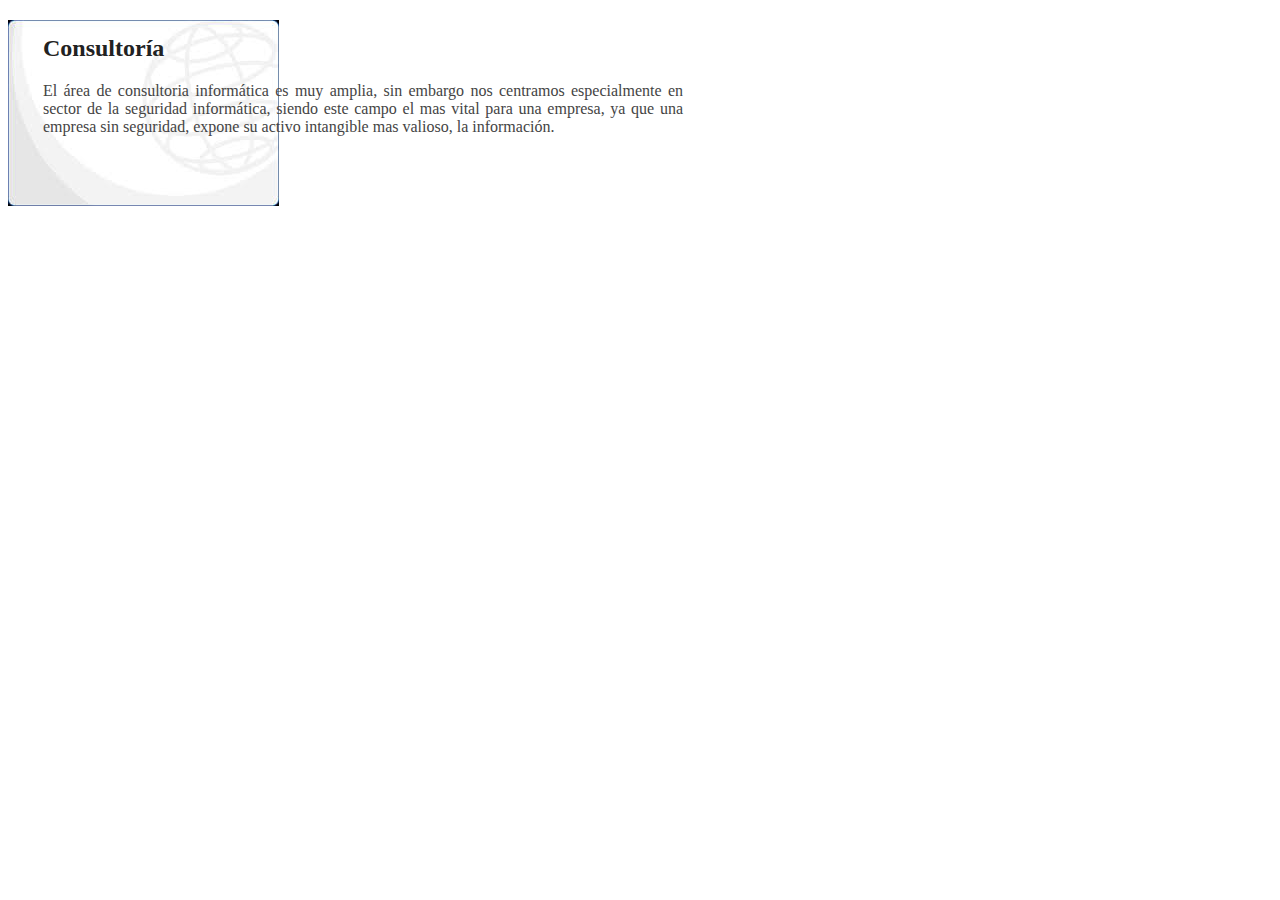
<file: quimiagsystems/asesoria/consultoria.html>
<!DOCTYPE html>
<!--
To change this license header, choose License Headers in Project Properties.
To change this template file, choose Tools | Templates
and open the template in the editor.
-->
<html>
    <head>
        <link rel="stylesheet" href="../recursos/css/estilo.css" type="text/css"/>
        <title>Consultoría</title>
        <meta charset="UTF-8">
        <meta name="viewport" content="width=device-width, initial-scale=1.0">
    </head>
    <body>
        <div class="contenedor">
            <h2 class="titulo">Consultoría</h2>
            <p class="parrafo">
                El área de consultoria informática es muy amplia, sin embargo nos
                centramos especialmente en sector de la seguridad informática, siendo
                este campo el mas vital para una empresa, ya que una empresa sin seguridad, 
                expone su activo intangible mas valioso, la información.
            </p>
        </div>
    </body>
</html>
</file>
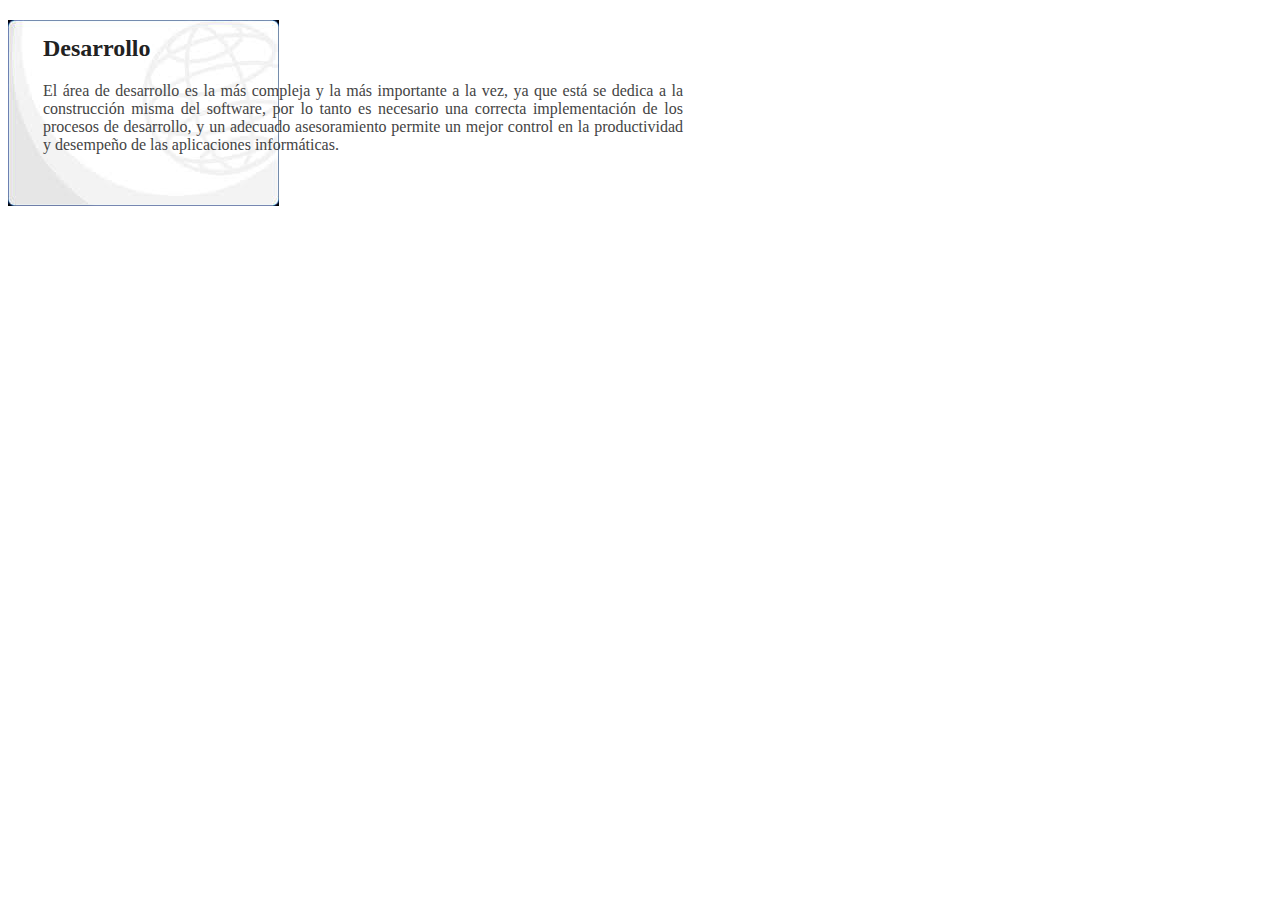
<file: quimiagsystems/asesoria/desarrollo.html>
<!DOCTYPE html>
<!--
To change this license header, choose License Headers in Project Properties.
To change this template file, choose Tools | Templates
and open the template in the editor.
-->
<html>
    <head>
        <link rel="stylesheet" href="../recursos/css/estilo.css" type="text/css"/>
        <title>Desarrollo</title>
        <meta charset="UTF-8">
        <meta name="viewport" content="width=device-width, initial-scale=1.0">
    </head>
    <body>
        <div class="contenedor">
            <h2 class="titulo">Desarrollo</h2>
            <p class="parrafo">
                El área de desarrollo es la más compleja y la más importante a la vez,
                ya que está se dedica a la construcción misma del software, por lo tanto
                es necesario una correcta implementación de los procesos de desarrollo, y un
                adecuado asesoramiento permite un mejor control en la productividad y desempeño
                de las aplicaciones informáticas.
            </p>
        </div>
    </body>
</html>
</file>
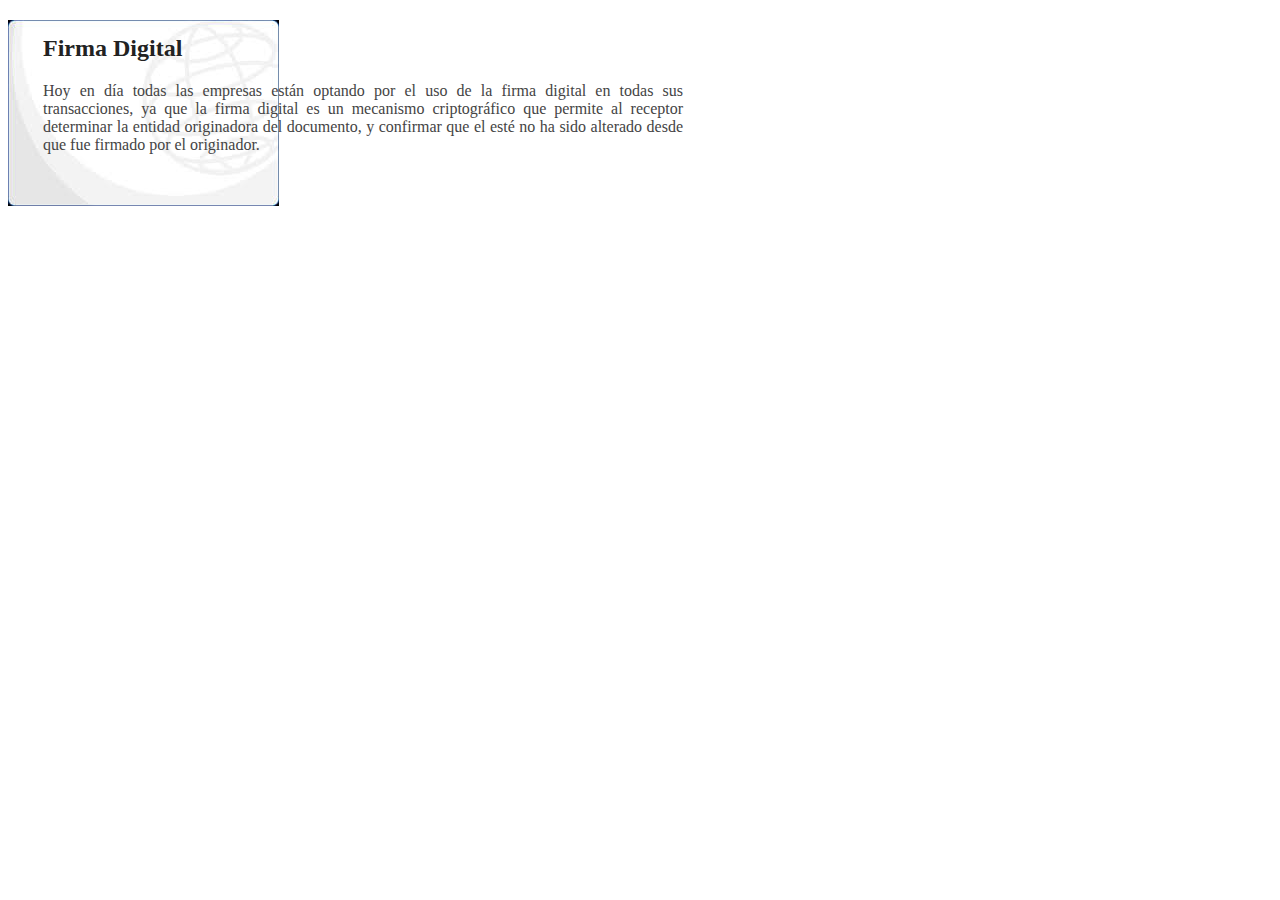
<file: quimiagsystems/asesoria/firma.html>
<!DOCTYPE html>
<!--
To change this license header, choose License Headers in Project Properties.
To change this template file, choose Tools | Templates
and open the template in the editor.
-->
<html>
    <head>
        <link rel="stylesheet" href="../recursos/css/estilo.css" type="text/css"/>
        <title>Firma</title>
        <meta charset="UTF-8">
        <meta name="viewport" content="width=device-width, initial-scale=1.0">
    </head>
    <body>
        <div class="contenedor">
            <h2 class="titulo">Firma Digital</h2>
            <p class="parrafo">
                Hoy en día todas las empresas están optando por el uso de la firma 
                digital en todas sus transacciones, ya que la firma digital es un 
                mecanismo criptográfico que permite al receptor determinar la entidad 
                originadora del documento, y confirmar que el esté no ha sido alterado 
                desde que fue firmado por el originador.
            </p>
        </div>
    </body>
</html>
</file>
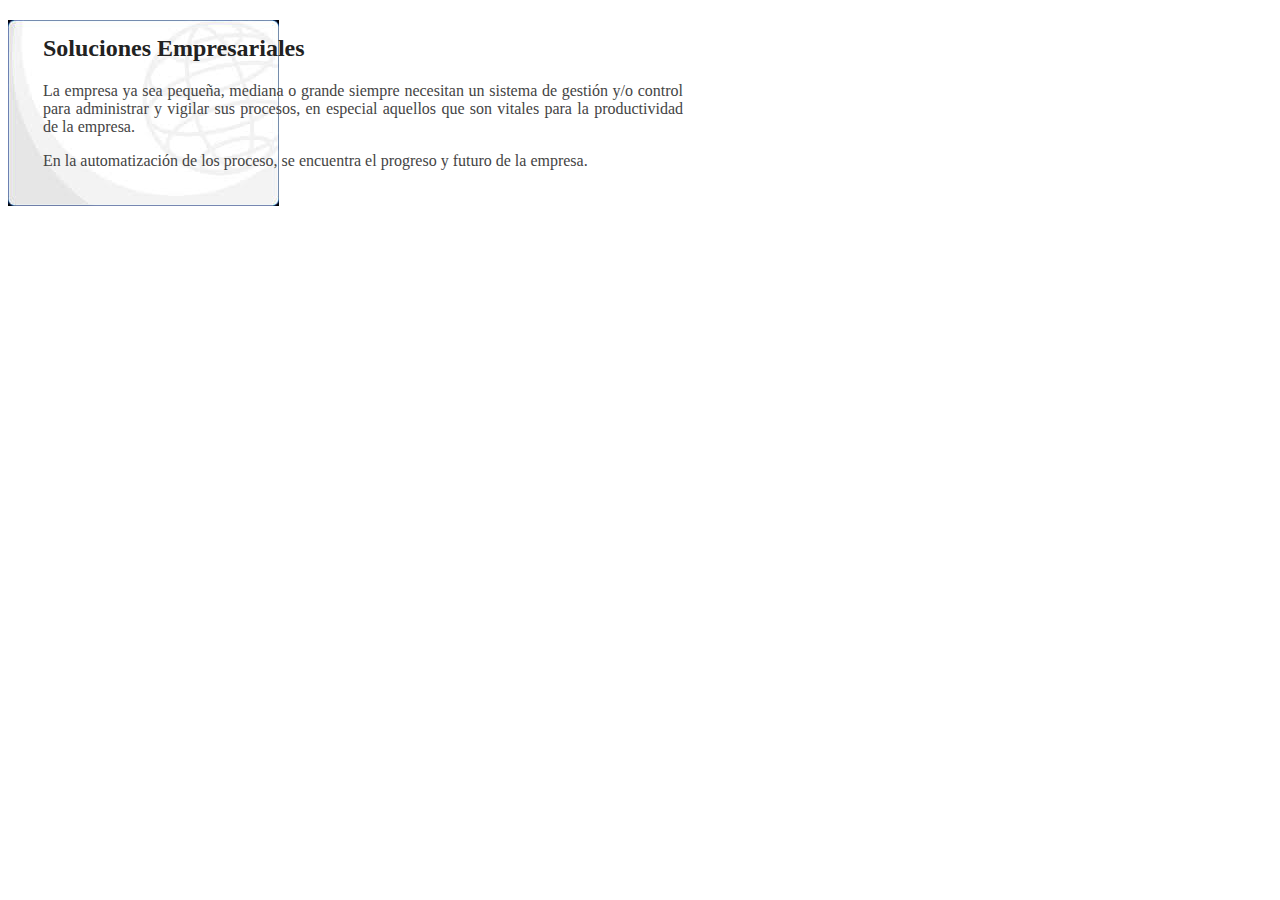
<file: quimiagsystems/asesoria/soluciones.html>
<!DOCTYPE html>
<!--
To change this license header, choose License Headers in Project Properties.
To change this template file, choose Tools | Templates
and open the template in the editor.
-->
<html>
    <head>
        <link rel="stylesheet" href="../recursos/css/estilo.css" type="text/css"/>
        <title>Soluciones</title>
        <meta charset="UTF-8">
        <meta name="viewport" content="width=device-width, initial-scale=1.0">
    </head>
    <body>
        <div class="contenedor">
            <h2 class="titulo">Soluciones Empresariales</h2>
            <p class="parrafo">
                La empresa ya sea pequeña, mediana o grande siempre necesitan
                un sistema de gestión y/o control para administrar y vigilar
                sus procesos, en especial aquellos que son vitales para la 
                productividad de la empresa.
            </p>
            <p class="parrafo">
                En la automatización de los proceso, se encuentra el progreso y 
                futuro de la empresa.
            </p>
        </div>
    </body>
</html>
</file>
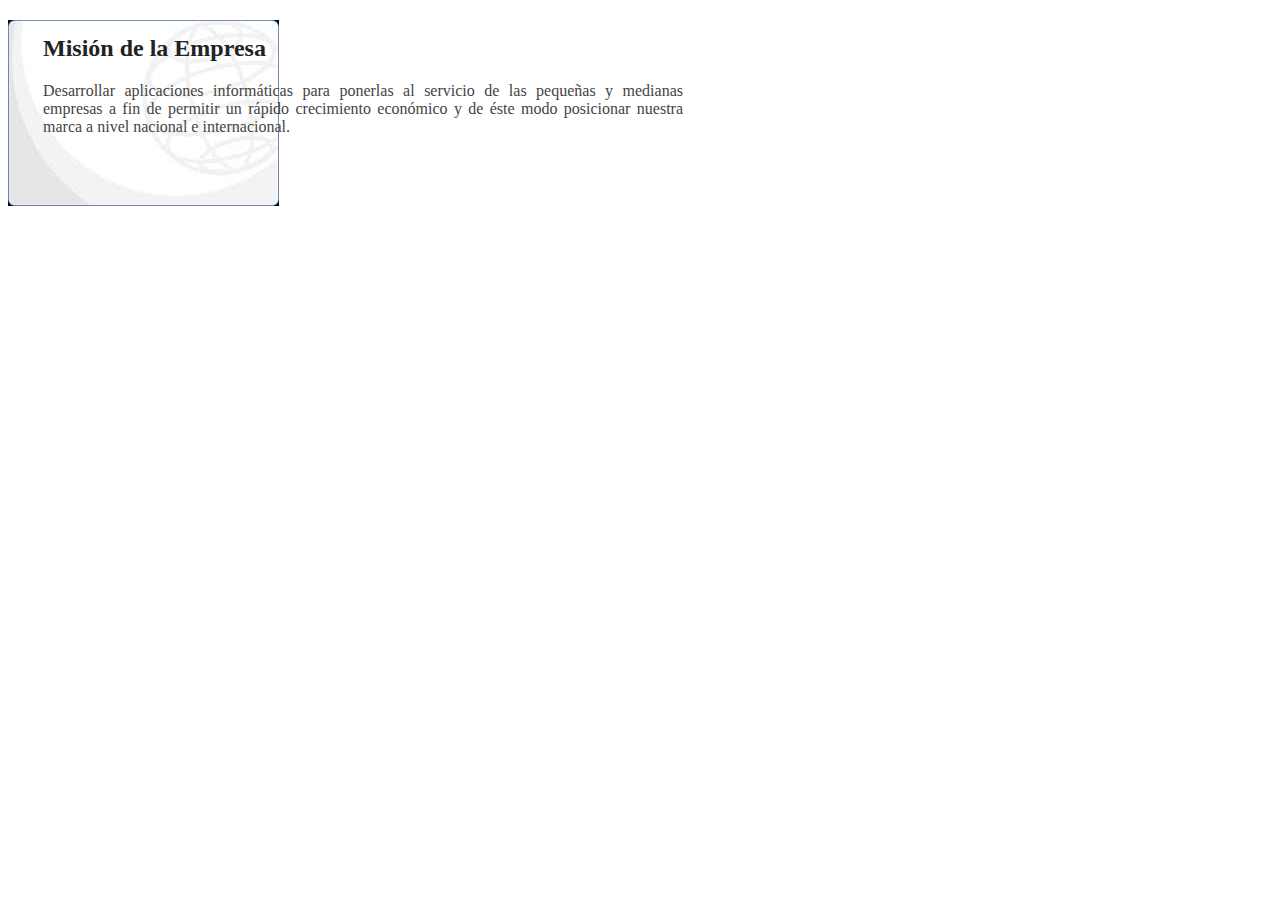
<file: quimiagsystems/nosotros/mision.html>
<!DOCTYPE html>
<!--
To change this license header, choose License Headers in Project Properties.
To change this template file, choose Tools | Templates
and open the template in the editor.
-->
<html>
    <head>
        <link rel="stylesheet" href="../recursos/css/estilo.css" type="text/css"/>
        <title>TODO supply a title</title>
        <meta charset="UTF-8">
        <meta name="viewport" content="width=device-width, initial-scale=1.0">
    </head>
    <body>
        <div class="contenedor">
            <h2 class="titulo">Misión de la Empresa</h2>
            <p class="parrafo">Desarrollar aplicaciones informáticas para ponerlas al servicio de las
             pequeñas y medianas empresas a fin de permitir un rápido crecimiento económico
             y de éste modo posicionar nuestra marca a nivel nacional e internacional.</p>
        </div>
    </body>
</html>
</file>
<file: quimiagsystems/recursos/css/estilo.css>
.titulo{
    color: #222;
    padding-top: 15px;
    padding-left: 35px
}

.parrafo {
    text-align: justify;
    color: #444;
    padding-left: 35px;
    padding-right: 25px
}

.contenedor {
    background-color: lightcyan;
    width: 700px;
    height: 300px;
    background: url('../images/fondo.jpg') no-repeat;
}
</file>
